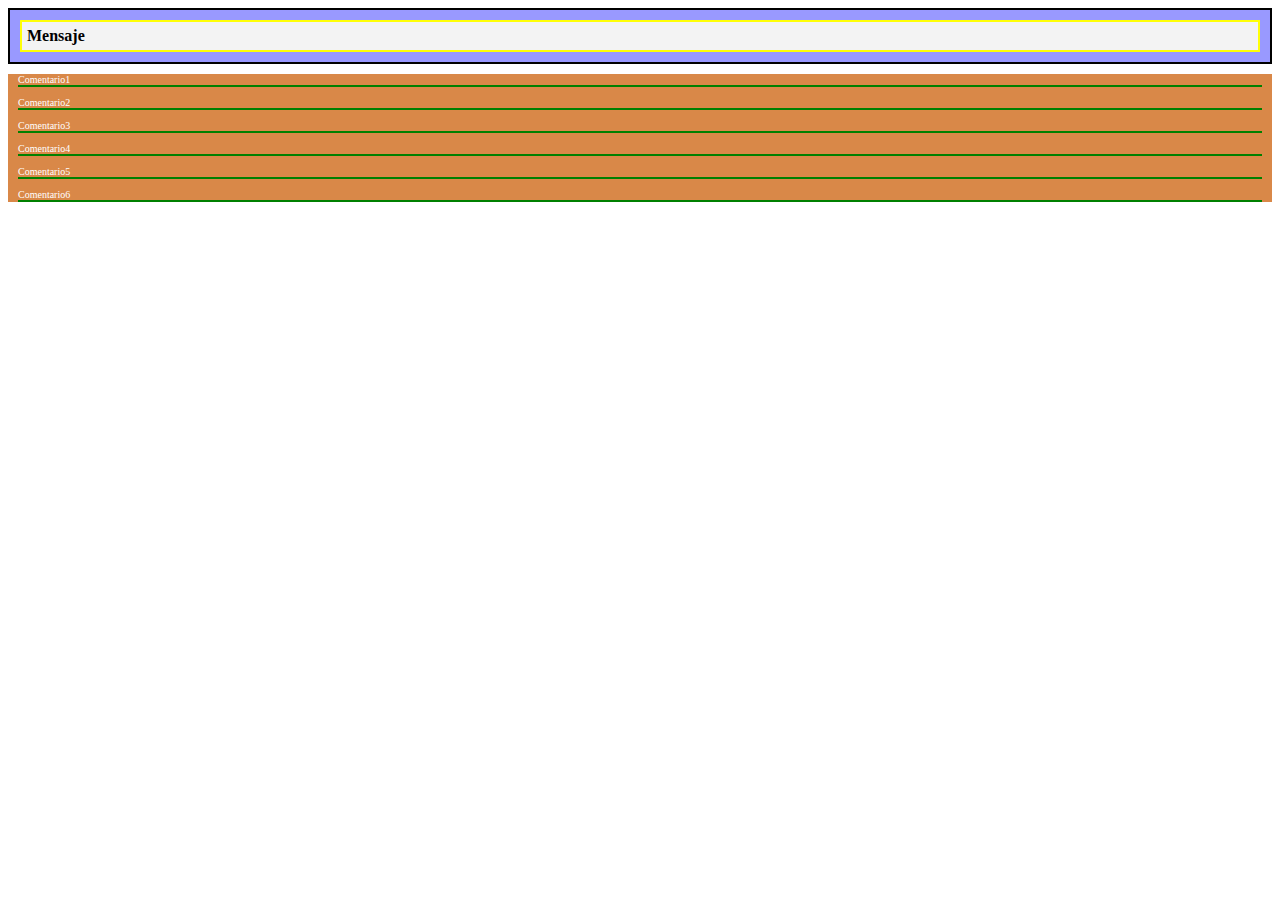
<file: problema1/index.html>
<!DOCTYPE html>
<html>
  <head>
    <meta charset="utf-8" />
    <meta name="viewport" content="width=device-width" />
    <link rel="stylesheet" href="estilos/estilos.css" type="text/css" />
    <title>Problema uno</title>
  </head>
  <body>
    <div class="uno">
     <p class="mensaje">Mensaje</p> 
    </div>
    <div class="dos">
      <p class="comentario">Comentario1</p>
      <p class="comentario">Comentario2</p>
      <p class="comentario">Comentario3</p>
      <p class="comentario">Comentario4</p>
      <p class="comentario">Comentario5</p>
      <p class="comentario">Comentario6</p>
    </div>
  </body>
</html>
</file>
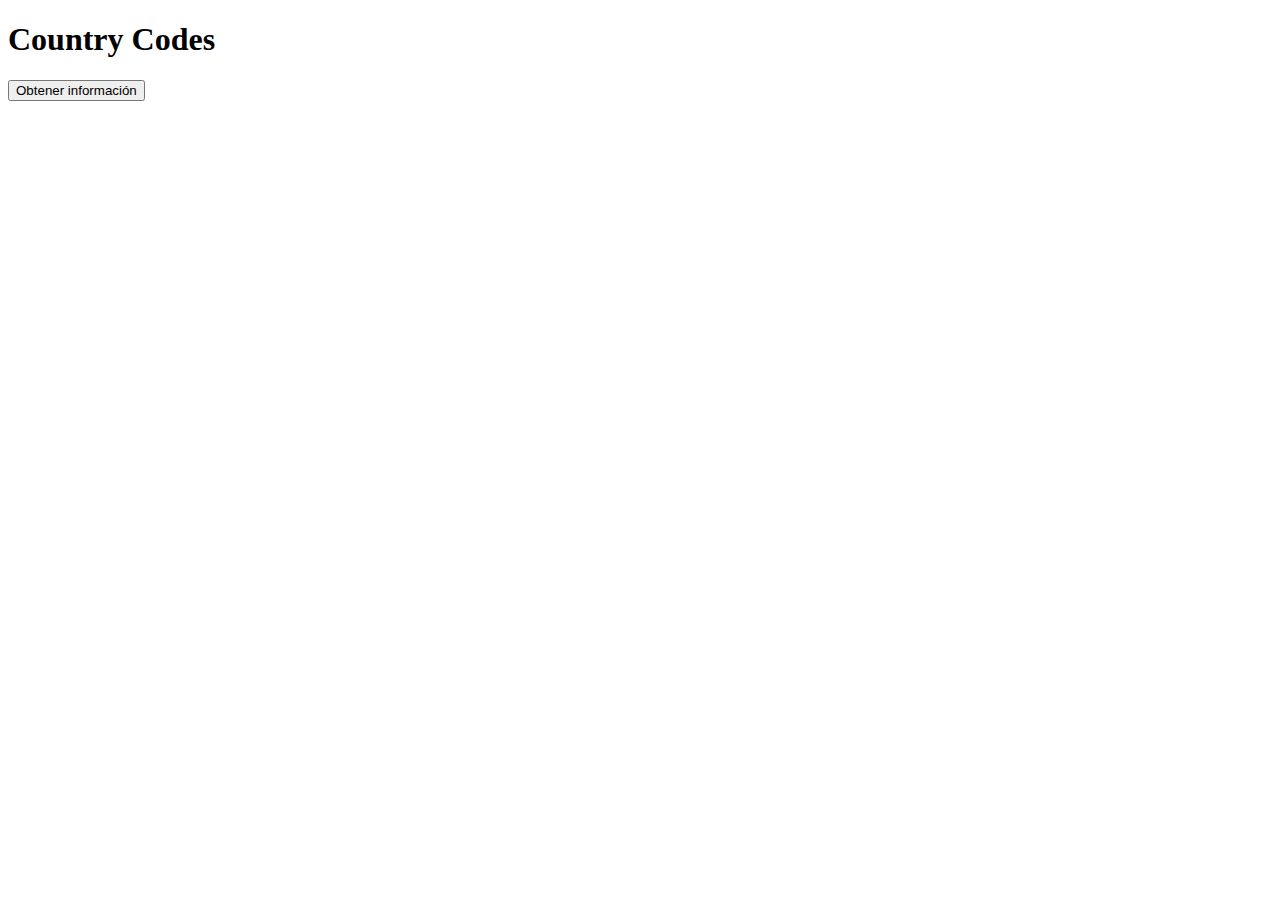
<file: problema3/index.html>
<!DOCTYPE html>
<html>
  <head>
    <meta charset="utf-8" />
    <meta name="viewport" content="width=device-width" />
    <title>Problema tres</title>
    <script src="https://code.jquery.com/jquery-3.5.0.js"></script>
  </head>
  <body>
    <h1>Country Codes</h1>
    <p id="mensajeFinal"></p>
    <button type=”submit”>Obtener información</button>
  </body>
  <script>
    
    $(document).ready(function() {
      var url = "https://pkgstore.datahub.io/core/country-codes/country-codes_json/data/616b1fb83cbfd4eb6d9e7d52924bb00a/country-codes_json.json";
      
      $( "button" ).click(function() {
        $.ajax({
          dataType: 'json',
          url: url
        }).then(function(data) {

          for(var i=0; i<data.length; i++){
            console.log(data[i]);
            console.log(data[i]["CLDR display name"]);
            console.log(data[i].Capital);
            console.log(data[i].FIPS);
            console.log(data[i].FIFA);
            console.log(data[i].Continent);
            console.log(data[i].Languages);
            console.log(data[i]["Geoname ID"])
            console.log(data[i].DS);

            $('#mensajeFinal').append("<p> <b>CLDR:</b> "+ data[i]["CLDR display name"] + 
              " <b>|</b>" +" <b>Capital:</b> " + data[i].Capital + 
              " <b>|</b>"  + " <b>Code FIPS:</b> " + data[i].FIPS + 
              " <b>|</b>" + " <b>Code FIFA:</b> " + data[i].FIFA + 
              " <b>|</b>" + " <b>Continent:</b> " + data[i].Continent + 
              " <b>|</b>" + " <b>Languages:</b> " + data[i].Languages + 
              " <b>|</b>" + " <b>Geoname ID:</b> " + data[i]["Geoname ID"] + 
              " <b>|</b>" + " <b>Distinguishing signs of vehicles in international traffic:</b> " + data[i].DS +
              "</p>");
          }
        })      
      });
    });
  </script>
</html>
</file>
<file: problema1/estilos/estilos.css>
.uno{
	border: 2px solid black;
	background: #9999FF;
}

.mensaje{
	font-weight: bold;
	margin: 10px;
	background-color: #F3F3F3;
	border: 2px solid #FFFF06;
	font-size: 2px solid;
	padding: 5px;
}

.dos{
	background-color: #D98848;
}

.comentario{
	border-bottom: 2px solid green;
	margin: 10px;
	font-size: 10px;
	color: white;
}
</file>
